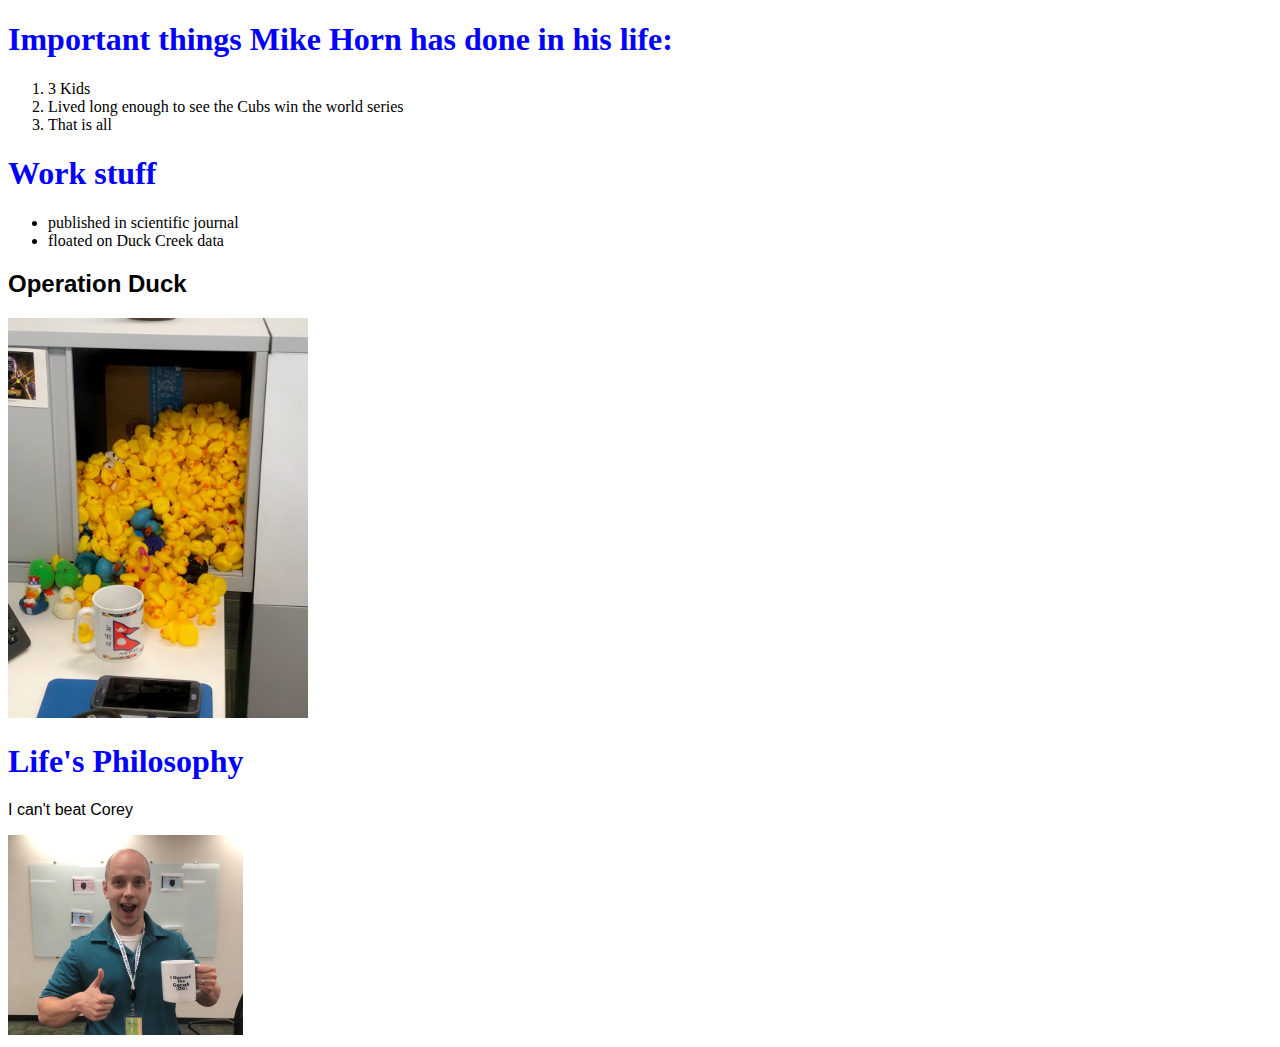
<file: HTMLBiography/index.html>
<!DOCTYPE html>
<html lang="en">
<head>
    <meta charset="UTF-8">
    <meta name="viewport" content="width=device-width, initial-scale=1.0">
    <title>Mike Horn</title>
    <link rel="stylesheet" href="style.css">
</head>
<body>
    <h1>Important things Mike Horn has done in his life:</h1>
    <ol>
        <li>3 Kids</li>
        <li>Lived long enough to see the Cubs win the world series</li>
        <li>That is all</li>
    </ol>

    <h1>Work stuff</h1>
    <ul>
        <li>published in scientific journal</li>
        <li>floated on Duck Creek data</li>
    </ul>

    <h2>Operation Duck</h2>
    <img style="height: 400px;" src="images/Operation Duck.jpg" alt="Operation Duck">

    <h1>Life's Philosophy</h1>
    <p id = "sad">I can't beat Corey</p>

    <img id="Corey" src="images/Guess The Ganesh Winner.jpg" alt="Corey Wins">

</body>
</html>
</file>
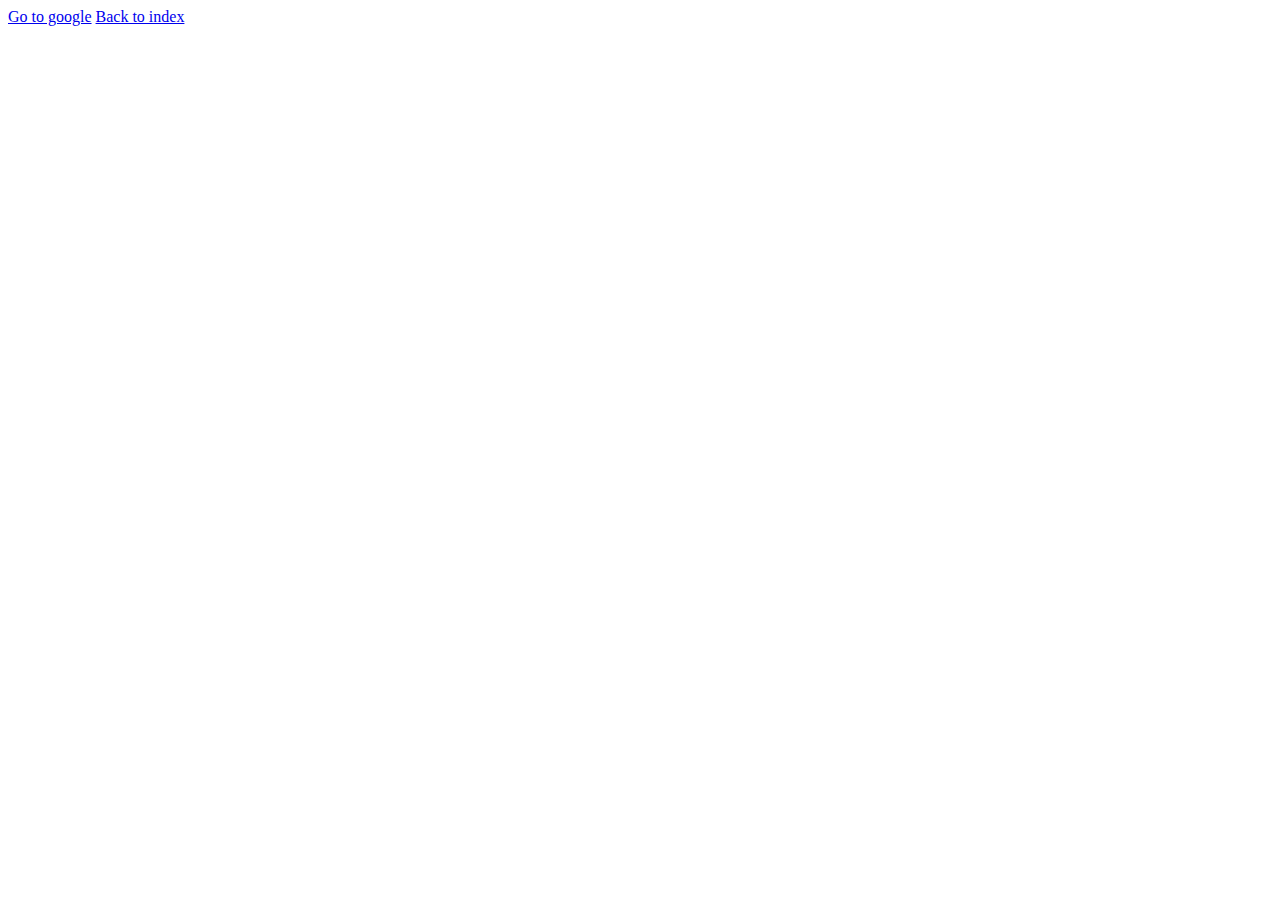
<file: HTML/AdditionalPages/second.html>
<!DOCTYPE html>
<html lang="en">
<head>
    <meta charset="UTF-8">
    <meta name="viewport" content="width=device-width, initial-scale=1.0">
    <title>Second Page</title>
</head>
<body>
    <!-- example of a link tag, the a tag -->
    <a href="https://www.google.com">Go to google</a>

    <a href="../AdditionalPages/second.html">Back to index</a>
</body>
</html>
</file>
<file: HTMLBiography/style.css>
h1{
    color: blue;
}
h2{
    font-family: 'Franklin Gothic Medium', 'Arial Narrow', Arial, sans-serif;
}

#sad{
    font-family: Impact, Haettenschweiler, 'Arial Narrow Bold', sans-serif;
}
#Corey{
    height: 200px;
}
</file>
